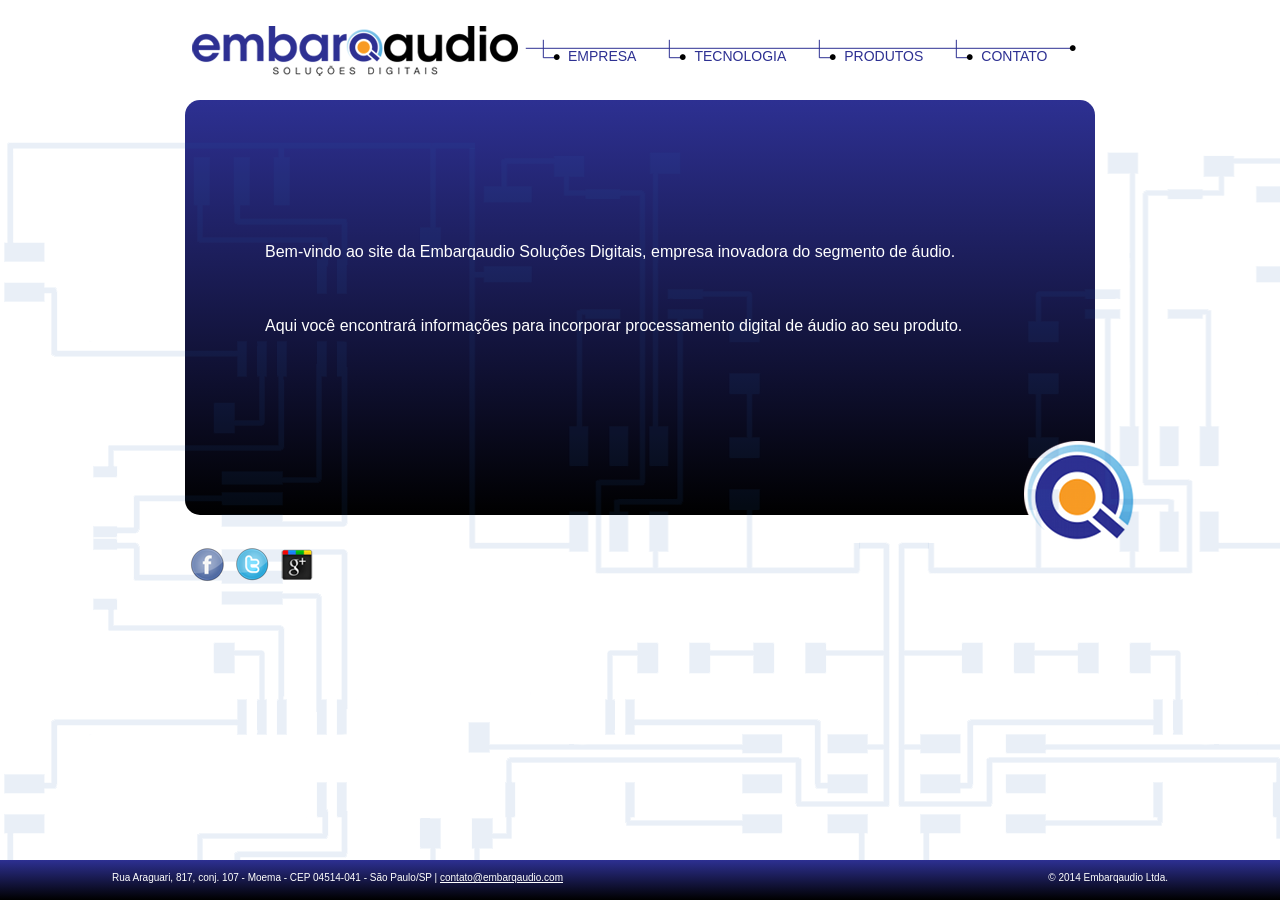
<file: restored_from_wayback_machine/index.html>
<!DOCTYPE html PUBLIC "-//W3C//DTD XHTML 1.0 Strict//EN" "http://www.w3.org/TR/xhtml1/DTD/xhtml1-strict.dtd">
<html 
xmlns="http://www.w3.org/1999/xhtml" xml:lang="pt-br" lang="pt-br"
xmlns:og="http://opengraphprotocol.org/schema/">
<head>
	<meta http-equiv="Content-Type" content="text/html; charset=UTF-8" />
	<meta name="language" content="pt-BR" />
	<meta name="author" content="Embarqaudio Soluções Digitais" />
	<meta name="description" content="Soluções para processamento digital de áudio em sistemas embarcados (DSP). Hardware e software OEM customizados." />
	<meta name="keywords" content="Embarqaudio,solução,áudio,digital,DSP,processamento,placa,módulo,OEM,embarcado,sistema,pronta,configurada,customizado,fornecedor,fabricante,nacional,hardware,software,embedded,systems,custom" />

	<meta property="og:url" content="http://embarqaudio.com" />
	<meta property="og:site_name" content="Embarqaudio Soluções Digitais" />
	<meta property="og:title" content="Embarqaudio Soluções Digitais" />
	<meta property="og:image" content="http://embarqaudio.com.br/images/logo.png" />
	<meta property="og:description" content="Bem-vindo à Embarqaudio. Conheça nossa soluções para processamento digital de áudio." />
	<meta property="og:type" content="website" />

	<title>Embarqaudio Soluções Digitais</title>
	<link rel="stylesheet" href="css/mainstyle.css" type="text/css" media="screen" />
	<link rel="shortcut icon" href="images/favicon.ico" />

	<!-- For iPad -->
  <meta name="viewport" content="width=1000" />
    
  <!--[if IE]>
	  <link rel="stylesheet" type="text/css" href="css/iestyle.css" />
	<![endif]--> 
    
   	<!-- Scripts -->
    <script type="text/JavaScript" src="js/curvycorners.js"></script>
  	<script type="text/javascript" src="js/jquery-1.3.1.min.js"></script>
    <script type="text/javascript" src="js/jquery.scrollTo.js"></script>
    <script type="text/javascript">
    $(document).ready(function() {
    
        $('a.panel').click(function () {
    
            $('a.panel').removeClass('selected');
            $(this).addClass('selected');
            
            current = $(this);
            
            $('.mainct').scrollTo($(this).attr('href'), 600);		
            
            return false;
        });
    
        $(window).resize(function () {
            resizePanel();
        });
        
    });
    
    function resizePanel() {
    
        width = $(window).width();
        height = $(window).height();
    
        mask_width = width * $('.item').length;
            
        $('#debug').html(width  + ' ' + height + ' ' + mask_width);
            
        $('.mainct, .item').css({width: width, height: height});
        $('#mask').css({width: mask_width, height: height});
        $('.mainct').scrollTo($('a.selected').attr('href'), 0);
            
    }
    
    </script>
</head>

<body>
<div id="wrapper"><!-- Begin Wrapper -->
  <img id="bg" src="images/placaBG.png" alt="background image" />
  <div id="container"><!-- Begin Container -->
    <div id="header"><!-- Begin Header -->
      <div id="navHeader" class="mainct"><!-- Begin navHeader -->
        <h1><a href="#home" class="panel" title="HOME">Embarqaudio</a></h1>
        <div id="line"></div>
        <ul id="nav">
          <li><a href="#empresa" class="panel">EMPRESA</a></li>
          <li><a href="#tecnologia" class="panel">TECNOLOGIA</a></li>
          <li><a href="#produtos" class="panel">PRODUTOS</a></li>
          <li><a href="#contato" class="panel">CONTATO</a></li>
        </ul>
      </div><!-- End navHeader -->
    </div><!-- End header -->
    <div id="main"><!-- Begin Main -->
      <div id="mainbox"><!-- Begin mainBox -->
        <div id="simbolo"></div>
            
<!-- BEGIN SCROLL CONTENT -->

        <div class="mainct"><!-- Begin Main CT -->
            <div id="mask"><!-- Begin Mask -->
                <div id="home" class="item">
                  <a name="home"></a>
                  <div class="content">
                    <br />
                    <br />
                    <br />
                    <br />
                    <br />
                    <p>Bem-vindo ao site da Embarqaudio Soluções Digitais, empresa inovadora do
                    segmento de áudio.</p>
                    <br />
                    <p>Aqui você encontrará informações para incorporar processamento digital
                    de áudio ao seu produto.</p>
                  </div>
                </div>
                <div id="empresa" class="item">
                  <a name="empresa"></a>
                  <div class="content">
                    <h2>EMPRESA</h2>
                    <p>A Embarqaudio é uma empresa brasileira especializada em processamento digital
                    de áudio embarcado. Trabalha com plataforma tecnológica própria, desenvolvendo
                    desde os circuitos eletrônicos até os algoritmos de processamento de sinais.
                    Entrega a seus clientes soluções completas, fornecendo a placa de circuito integrado
                    já configurada conforme as necessidades de cada um de seus produtos.</p>

                    <p>As soluções da Embarqaudio são desenvolvidas para serem facilmente incorporadas
                    à linha de montagem dos clientes. A substituição de diversos componentes por uma
                    solução integrada descomplica o controle de estoque. Além disso, como as placas são
                    montadas por processo SMD totalmente automatizado com certificação ISO 9001:2008, o
                    controle de qualidade se torna mais simples.</p>

                    <p>Agora os fabricantes têm a oportunidade de tornar seus produtos superiores e
                    mais competitivos incorporando as soluções da Embarqaudio.</p>

                    <p>Entre em <a href="#contato">contato</a> conosco e descubra até onde seu produto
                    pode chegar.</p>
                  </div>
                </div>
                
                <div id="tecnologia" class="item">
                <a name="tecnologia"></a>
                <div class="content">
                  <h2>TECNOLOGIA</h2>
                  <p>Maior qualidade sonora &ndash; A divisão de frequências ativa permite amplificar
                  graves e agudos separadamente, reduzindo a distorção por intermodulação e aumentando
                  o controle dos amplificadores sobre os falantes. Ajustes de atraso individuais
                  garantem a coerência de fase. Adicionalmente, desvios na resposta de freqüência são
                  compensados com equalização paramétrica.</p>

                  <p>Maior eficiência energética &ndash; Divisão ativa e bi-amplificação aumentam a
                  eficiência do sistema, extraindo mais decibéis de pressão sonora por watt consumido.</p>

                  <p>Melhor aproveitamento da potência &ndash; Cada canal possui compressores e
                  limitadores que asseguram a integridade do sinal e, em conjunto com o filtro
                  subsônico, protegem amplificadores, falantes e ouvidos.</p>

                  <p>Maior flexibilidade de configuração &ndash; Os parâmetros são ajustáveis com
                  alterações no software. Além disso, é possível controlar parâmetros, como equalização,
                  usando potenciômetros convencionais.</p>

                  <p>Maior competitividade &ndash; Inove e diferencie seus produtos com as soluções
                  de excelente performance e custo-benefício oferecidas pela Embarqaudio.</p>
              </div>
            </div>
            <div id="produtos" class="item">
              <a name="produtos"></a>
              <div class="content">
                <h2>PRODUTOS</h2>
                <p>A placa de processamento XL1 é um produto versátil. Possuindo 2 canais de
                entrada e 2 canais de saída, tem aplicação em caixas ativas, amplificadores,
                módulos de processamento, mesas de som, entre outras.</p>

                <p>Com conversores de 24 bits, a placa XL1 oferece resolução suficiente para
                tornar transparente a conversão entre os universos analógico e digital. A fim
                de garantir que os algoritmos de processamento de sinais tenham elevado grau de
                precisão, o processador da placa opera com aritmética de 48 bits. Assim, a
                pureza sonora é garantida em todas as etapas do processo.</p>

                <p>Na aplicação em caixas ativas, a placa XL1 apresenta para cada canal de
                entrada controles de volume e equalização independentes.  A seguir, realiza a
                divisão de freqüência utilizando um crossover Linkwitz-Riley de quarta ordem.
                Por fim, garante a integridade do sinal com limitadores preditivos para cada um
                dos canais de saída, protegendo amplificador, falantes e ouvidos.</p>

                <p>Baixe o <a href="pdf/folheto_xl1.pdf">folheto</a> do produto.</p>
              </div>
            </div>
            <div id="contato" class="item">
              <a name="contato"></a>
              <div class="content">
                <h2>CONTATO</h2>
                <div id="contactform">
                  <div id="infocontato">
                    Rua Araguari, 817, conj. 107 - Moema<br/>
                    CEP 04514-041 - São Paulo/SP<br/>
                    <!-- Tel: +55 (11) 99999-9999<br/> -->
                    <a href="mailto:contato@embarqaudio.com">contato@embarqaudio.com</a>
                    <br />
                    <br />
                    <br />
                  </div>
                </div>
                <br />
                <br />
                <div id="fotoplaca"><img src="images/placa.png" class="image" alt="foto da placa" /></div>
                <br />
                <br />
                <br />
                <br />
                <br />
                <p>Embarqaudio<br />
                   Tecnologia que se ouve</p>
                <br />
                <br />
                <p>Entre em contato conosco e descubra até onde seu produto pode chegar.</p>
              </div>
            </div>
          </div><!-- End Mask -->
        </div><!-- End Main CT -->
      </div><!-- End mainBox -->

<!-- END SCROLL CONTENT -->

      <div id="socialnet">
        <ul id="icon">
          <li><a href="http://facebook.com/Embarqaudio"><img src="images/facebook.png" alt="ícone do Facebook" /></a></li>
          <li><a href="http://twitter.com/embarqaudio"><img src="images/twitter.png" alt="ícone do Twitter" /></a></li>
          <li><a href="https://plus.google.com/116143952052500494299/"><img src="images/google.png" alt="ícone do Google+"/></a></li>
        </ul>
      </div>
    </div><!-- End Main -->
    
    <div id="footer"><!-- Begin Footer -->
	    <div id="ftcontato">
        Rua Araguari, 817, conj. 107 - Moema - CEP 04514-041 - São Paulo/SP <!-- | Tel: +55 (11) 96519-1299 --> | <a href="mailto:contato@embarqaudio.com">contato@embarqaudio.com</a>
      </div>
      <div id="copyright">
        © 2014 Embarqaudio Ltda.
      </div>
    </div><!-- End Footer -->    
  </div><!-- End Container -->
</div><!-- End Wrapper -->
</body>
</html>
</file>
<file: restored_from_wayback_machine/css/mainstyle.css>
/* Embarqaudio */

html,
body {
	background-color: #ffffff;
	height:100%;
	margin:0;
	padding:0;
	font-family:Arial, Helvetica, sans-serif;
	font-size:12px;
	color:#000;
	text-align:center;
	overflow:hidden;
}

a {
	color:#f89b24;
}

h2 {
	width:auto;
	font-size:16px;
	color: #f89b24;
	padding: 0;
}

#wrapper {
	min-height:100%;
	min-width: 1000px;
	position:relative;
}

#container {
	position:relative;
	margin:0 auto;
	width:100%;
	min-width:1000px;
	height:100%;
}

#bg {
	position:fixed;
	min-width: 2560px;
	width: 100%;
	min-height: 2048px;
	height:100%;
	overflow:hidden;
	top:130px;
	left:0;
	z-index:1;
}

/*-------------------------------------------------------------------------------------------*/
/* HEAD */
/*-------------------------------------------------------------------------------------------*/

#header {
	position:relative;
	margin: 0 auto;
	width:1000px;
	height: 100px;
}

#navHeader {
	margin: 0 0 0 50px;
}

#line {
	background-image:url(../images/menuline.png);
	background-repeat:no-repeat;
	width: 560px;
	height: 10px;
	position:absolute;
	margin: 43px 0 0 330px;
}

#nav {
	display:inline;
	margin:0;
	padding: 0;
	font-weight:normal;
}

#nav li {
	list-style:url(../images/bullet.png);
	float: left;
	margin: 10px 0 0 48px; 
}

/* nav li para safari, chrome */
@media screen and (-webkit-min-device-pixel-ratio:0) {
 #nav li  { margin: 0 0 0 48px;}
}

#nav li a {
	display: block;
	padding: 48px 10px 0 0;
	text-decoration: none;
	font-size: 14px;
	color: #2d3092;
}

#nav li a.selected {
	color: #f89b24;
	text-decoration:underline;
}

#nav li a:hover {
	color: #f89b24;
}

h1 {
	float:left;
	text-decoration:none;
	border:0;
	width: 330px;
	height: 60px;
	margin: 20px 0 0 0;
	padding:0;
	display: inline;
	background:url(../images/logo.png) no-repeat 0 0;
}
 
h1 a {
	display : block;
	height : 54px;
	text-indent : -9999px; 
}

/*-------------------------------------------------------------------------------------------*/
/* CONTENT */
/*-------------------------------------------------------------------------------------------*/

#main {
	position:relative;
	width: 1000px;
	max-height: 100%;
	margin:0 auto;
}

#mainbox {
	background-image: -moz-linear-gradient(top, #2d3092 0%, #000000 100%);
	background-image: -webkit-gradient(linear, left top, left bottom, color-stop(0, #2d3092), color-stop(1, #000000));
	background-image: -o-linear-gradient(rgb(45,48,146),rgb(0,0,0));
	-moz-border-radius: 15px;
	-webkit-border-radius:15px;
	border-radius: 15px;
	max-width: 910px;
	max-height: 410px;
  padding: 10px 0 23px 0;
	margin: 0 auto;
	position:relative;
}

#simbolo {
	background-image:url(../images/simbolo.png);
	background-repeat:no-repeat;
	width: 112px;
	height: 102px;
	position:absolute;
	right: -41px;
	bottom: -28px;
}

/*----------------------------------------*/
/* BEGIN SCROLL CONTENT */
/*----------------------------------------*/

.mainct { 
	width:100%; 
	height:100%; 
	top:0; left:0; 
	overflow:hidden;
	position:relative;
}

#mask {
	width:500%;
	height:100%;
	position:relative;
}

.item {
	width:20%;
	height:100%;
	float:left;
}

.content {
	max-width:760px !important;
	max-height:400px !important;
	top:10px;
	left:80px;
	right:80px;
	margin:0 auto;
	text-align:left;
	float:left;
	background-color: transparent;
	position:relative !important;
	font-size:16px;
	line-height: 21px;
	color:#fff;
	z-index:3;
}

.selected {
	background:transparent;
}

.clear{
	clear:both;
}

.image {
	float:right;
	position:relative;
	margin: -30px -280px 0 0;
}

#video {
	position:relative;
	margin:0 100px 0 100px;
	padding:0;
}

#contactform {
	float:left;
	display:inline-block;
	margin: 0 0 0 -40px;
	position:relative;
}

#form {
	text-align:left;
	list-style:none;
}

#fname {
	background-color: #fff;
	-moz-border-radius: 15px;
	-webkit-border-radius:15px;
	border-radius: 15px;
	width: 350px;
	height: 15px;
	color:#000;
	display:block;
	margin-top: 5px;
	padding: 5px 5px 5px 15px;
	position:relative;
}

#femail {
	background-color: #fff;
	-moz-border-radius: 15px;
	-webkit-border-radius:15px;
	border-radius: 15px;
	width: 350px;
	height: 15px;
	color:#000;
	display:block;
	padding: 5px 5px 5px 15px;
	margin: 5px 0 0 0;
	position:relative;
}

#fmessage {
	background-color: #fff;
	-moz-border-radius: 15px;
	-webkit-border-radius:15px;
	border-radius: 15px;
	width: 350px;
	height: 110px;
	color:#000;
	display:block;
	margin-top: 5px;
	padding: 5px 5px 5px 15px;
	position:relative;
}

#fsubmit {
	background-color: #f89b24;
	-moz-border-radius: 15px;
	-webkit-border-radius:15px;
	border-radius: 15px;
	border:none;
	padding:5px;
	width:70px;
	font-size:14px;
	color:#000;
	position:relative;
}

#infocontato {
	display:inline;
	float:right;
	width:300px;
	text-align:left;
	position:absolute;
	margin: 0 0 0 40px;
	font-size:16px;
	line-height:20px;
}

#fotoplaca {
	display:inline;
	float:center;
	width:240px;
	text-align:center;
	position:absolute;
}

/*----------------------------------------*/
/* END SCROLL CONTENT */
/*----------------------------------------*/

#bottombox {
	width: 950px;
	height: auto;
	min-height: 70px;
	margin: 20px 0 0 0;
	position:relative;
	z-index:3;
}

#newsletter {
	float:left;
	display:inline-block;
	margin: -38px 0 0 40px;
}

#nfields {
	display: block;
	text-align:left;
	list-style:none;
}

#receba {
	list-style-image:url(../images/arm.png);
	width: 225px;
	text-align:center;
	color:#2d3092;
	font-size:14px;
	font-weight:bold;
	position:relative;
	margin: 0 0 0 40px;
	z-index:2;
}

#name {
	background-color: #f89b24;
	-moz-border-radius: 15px;
	-webkit-border-radius:15px;
	border-radius: 15px;
	width: 300px;
	height: 15px;
	display:block;
	margin-top: 5px;
	padding: 5px 5px 5px 15px;
	position:relative;
}

#email {
	background-color: #f89b24;
	-moz-border-radius: 15px;
	-webkit-border-radius:15px;
	border-radius: 15px;
	width: 300px;
	height: 15px;
	display:block;
	padding: 5px 5px 5px 15px;
	margin: 5px 0 0 0;
	position:relative;
}

#submit {
	background-image: -moz-linear-gradient(top, #2d3092 0%, #000000 100%);
	background-image: -webkit-gradient(linear, left top, left bottom, color-stop(0, #2d3092), color-stop(1, #000000));	
	background-image: -o-linear-gradient(rgb(45,48,146),rgb(0,0,0));
	-moz-border-radius: 15px;
	-webkit-border-radius:15px;
	border-radius: 15px;
	border:none;
	padding:5px;
	width:70px;
	font-size:14px;
	color:#f89b24;
	position:relative;
}

#banner {
	float:middle;
	display:inline;
	margin: 10px 30px 0 0;
	position:relative;
}

#socialnet {
	width:100%;
	height:80px;
	float:left;
	margin: 20px 0 20px 0;
	position:relative;
	z-index:3;
}

#icon li {
	float: left;
	display: inline;
	list-style: none;
	padding: 0 0 0 10px;
}

/*-------------------------------------------------------------------------------------------*/
/* FOOTER */
/*-------------------------------------------------------------------------------------------*/

#footer {
	background-image: -moz-linear-gradient(top, #2d3092 0%, #000000 100%);
	background-image: -webkit-gradient(linear, left top, left bottom, color-stop(0, #2d3092), color-stop(1, #000000));	
	background-image: -o-linear-gradient(rgb(45,48,146),rgb(0,0,0));
	width: 100%;
	position: fixed;
	bottom:0;
	height: 40px;
	clear:both;
	z-index:3;
}

#ftcontato {
	float:left;
	font-size: 10px;
	color: #fff;
	margin: 0 0 0 100px;
	padding: 12px;
	position:relative;
	z-index:4;
}

#ftcontato a {
	color: #fff;
}

#ftcontato a:hover {
	color: #f89b24;
}

#copyright {
	float:right;
	font-size: 10px;
	color: #fff;
	margin: 0 100px 0 0;
	padding: 12px;
}
</file>
<file: restored_from_wayback_machine/css/iestyle.css>
/* Embarqaudio */

img {
	border:none;
}

/*-------------------------------------------------------------------------------------------*/
/* HEAD */
/*-------------------------------------------------------------------------------------------*/

#nav li {
	margin: 0 0 0 48px;
}

/*-------------------------------------------------------------------------------------------*/
/* CONTENT */
/*-------------------------------------------------------------------------------------------*/

#mainbox {
	background-image:url(../images/blueBG.png);
	background-repeat:no-repeat;
	max-width: 910px;
	height: 374px;
	margin: 0 auto;
	position:relative;
}

#simbolo {
	right: -40px;
	bottom: -59px;
}

/*----------------------------------------*/
/* BEGIN SCROLL CONTENT */
/*----------------------------------------*/

#femail {
	margin: 10px 0 10px 0;
}

#fmessage {
	height: 85px;
}

#fsubmit {
	height:25px;
	padding:5px;
}

/*----------------------------------------*/
/* END SCROLL CONTENT */
/*----------------------------------------*/

#name {
	background-color: #f89b24;
	-moz-border-radius: 15px;
	-webkit-border-radius:15px;
	border-radius: 15px;
	width: 300px;
	height: 15px;
	display:block;
	margin-top: 5px;
	padding: 5px 5px 5px 15px;
	position:relative;
}

#email {
	background-color: #f89b24;
	-moz-border-radius: 15px;
	-webkit-border-radius:15px;
	border-radius: 15px;
	width: 300px;
	height: 15px;
	display:block;
	padding: 5px 5px 5px 15px;
	margin: 10px 0 5px 0;
	position:relative;
}

#submit {
	background-color: #2d3092;
	-moz-border-radius: 15px;
	-webkit-border-radius:15px;
	border-radius: 15px;
	padding:5px;
	width:70px;
	font-size:14px;
	color:#f89b24;
	position:relative;
}

/*-------------------------------------------------------------------------------------------*/
/* FOOTER */
/*-------------------------------------------------------------------------------------------*/

#footer {
	filter:  progid:DXImageTransform.Microsoft.gradient(GradientType=0,startColorstr='#2d3092', endColorstr='#000000');
}
</file>
